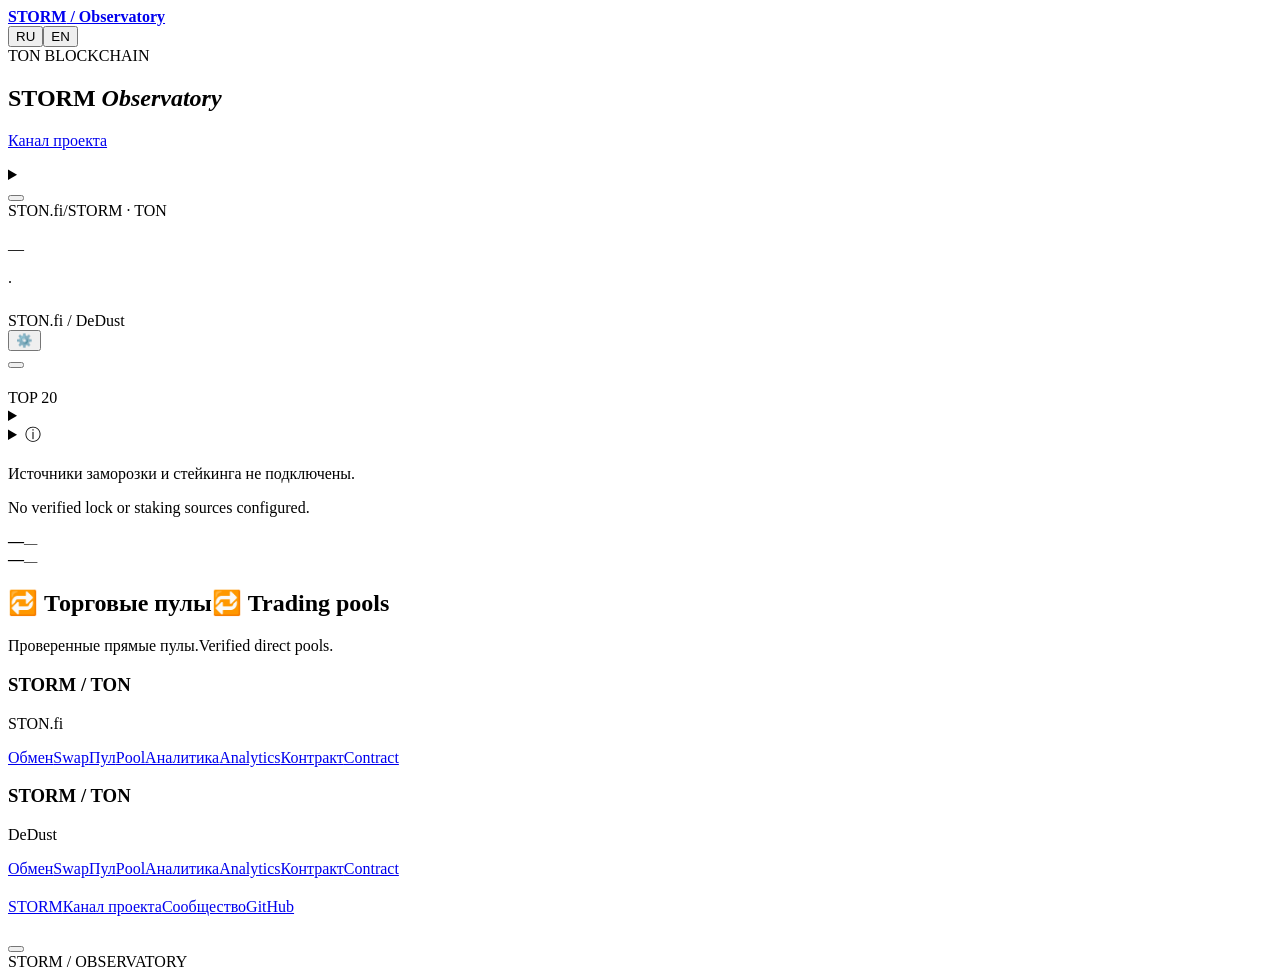
<file: web/page.html>
<!doctype html>
<html lang="ru"><head>
<meta charset="utf-8"><meta name="viewport" content="width=device-width,initial-scale=1">
<meta name="theme-color" content="#070d21"><meta name="description" content="STORM Observatory — сделки STON.fi и DeDust, держатели и подтверждённые сжигания STORM в сети TON.">
<title>STORM Observatory</title><style>/*STYLE*/</style>
</head><body id="top">
<header><div class="wrap nav">
<a class="brand" href="#top"><span class="brandMark" aria-hidden="true"></span><strong>STORM<span> / Observatory</span></strong></a>
<nav id="nav" aria-label="Observatory"><a href="#market" data-t="navMarket"></a><a href="#activity" data-t="activity"></a><a href="#wallets" data-t="wallets"></a><a href="#pools" data-t="navLiquidity"></a><a href="#supply" data-t="navSupply"></a><a href="#links" data-t="links"></a></nav>
<div class="langs" aria-label="Language"><button id="ru" lang="ru">RU</button><button id="en" lang="en">EN</button></div>
</div></header>
<main class="wrap"><section class="hero"><div class="herotext"><div class="eyebrow heroChain"><span class="brandInline" data-brand="ton">TON BLOCKCHAIN</span></div><h1>STORM <em>Observatory</em></h1><p data-t="intro"></p><div class="introLinks"><a href="#market" data-t="toMarket"></a><a href="https://t.me/storm_trade_news" target="_blank" rel="noopener noreferrer" data-t="projectChannel">Канал проекта</a></div></div><div class="heroArt" role="img" aria-label="STORM"></div></section>
<section class="syncBar" aria-label="Data updates"><div><p id="syncStatus" role="status" aria-live="polite"></p><small id="syncDetail"></small><details id="sectionStatus"><summary id="sectionStatusTitle"></summary><div id="sectionStatusRows"></div></details></div><button id="refreshData" type="button"></button></section>
<section class="panel graph" id="market"><div class="graphTop"><div><div class="eyebrow marketChain"><span class="brandInline" data-brand="ston">STON.fi</span><span>/</span><span class="brandInline" data-brand="project">STORM</span> · <span class="brandInline" data-brand="ton">TON</span></div><h2 data-t="price"></h2><div class="capHeadline"><div id="lastPrice" class="price">—</div><span id="capChange" class="capChange"></span></div><p id="capPeriod" class="note"></p></div><div class="graphControls"><div id="currency" class="tabs" role="group"></div><div id="periods" class="tabs" role="group"></div></div></div>
<div class="chartCaption"><span class="lineKey"></span><span id="chartUnit"></span><span class="sep">·</span><span data-t="burnKey"></span></div>
<div id="plot"></div><section class="volumeBlock" aria-labelledby="volumeTitle"><div class="volumeHeading"><strong id="volumeTitle" data-t="volumeTitle"></strong><div class="volumeKeys"><span id="volumeBuys"></span><span id="volumeSells"></span></div></div><div id="tradeVolume"></div><small id="volumeEmpty" class="note" data-t="volumeEmpty"></small></section><div class="capRange"><span id="capLow"></span><span id="capHigh"></span></div></section>
<section class="summary"><div class="sectionHeading"><h2 data-t="summary"></h2></div><div id="stats"></div></section>

<div class="columns"><section id="activity" class="panel"><div class="sectionHeading"><h2 data-t="activity"></h2><span class="tag dexTag"><span class="brandInline" data-brand="ston">STON.fi</span> / <span class="brandInline" data-brand="dedust">DeDust</span></span></div><div class="feedFilterBar"><div id="filters" class="tabs"></div><button type="button" id="badgeFilterToggle" aria-controls="badgeFilterPanel" aria-expanded="false"><span aria-hidden="true">⚙️</span> <span data-t="filterButton"></span> <span id="badgeFilterCount" aria-live="polite"></span></button></div><div id="badgeFilterPanel" class="filterPanel" hidden><label class="onlyBadges"><input type="checkbox" id="feedDomains"><span data-t="withBadges"></span></label><div class="tradeSize"><label><input type="checkbox" id="largeTrades"><span data-t="largeTrades"></span></label><label><span data-t="minimumSize"></span><input type="number" min="0" step="any" value="20" inputmode="decimal" id="minTradeSize" disabled></label></div><div class="filterBadgesHeading"><strong data-t="filterByBadges"></strong><button type="button" id="clearBadgeFilters" data-t="filterReset"></button></div><input type="search" id="badgeFilterSearch" class="badgeFilterSearch" autocomplete="off" spellcheck="false" aria-label="Search badges"><div id="badgeFilterList" class="badgeFilterList"></div><p class="filterHint" data-t="filterHint"></p></div><div id="feed"></div><button class="more" id="more"></button></section>
<section id="wallets" class="panel"><div class="sectionHeading"><h2 data-t="wallets"></h2><span class="tag">TOP 20</span></div><div class="tabs" id="views"></div><div id="sellerPeriods" class="smallTabs"></div><details class="walletSearch"><summary data-t="walletSearch"></summary><form class="walletSearchForm" id="walletSearchForm"><input id="walletQuery" aria-label="TON" type="search" maxlength="253" spellcheck="false" autocapitalize="off" autocomplete="off" required><button id="walletFind" type="submit"></button></form><div class="walletResult" id="walletResult" role="status" hidden></div></details><details class="badgeLegend"><summary><span aria-hidden="true">ⓘ </span><span data-t="badgeLegend"></span></summary><dl><dt>OG</dt><dd data-t="badgeOg"></dd><dt>+888</dt><dd data-t="badgeFragment"></dd><dt>0000.ton</dt><dd data-t="badgeDigits"></dd><dt>🔥</dt><dd data-t="badgeBurn"></dd></dl></details><div id="rank"></div><button id="holdersMore" type="button" class="more" aria-controls="rank" aria-expanded="false" hidden></button></section></div>
<section id="supply" class="panel resources supplyPanel"><h2 data-t="supplyTitle"></h2><p class="note" lang="ru">Источники заморозки и стейкинга не подключены.</p><p class="note" lang="en">No verified lock or staking sources configured.</p><div class="supplyGrid"><div><span data-t="supplyFrozen"></span><strong id="frozenTotal">—</strong><small id="frozenUsd">—</small></div><div><span data-t="supplyStaked"></span><strong id="stakingTotal">—</strong><small id="stakingUsd">—</small></div></div></section>
<section id="pools" class="panel resources" aria-labelledby="pools-title"><h2 id="pools-title"><span lang="ru">🔁 Торговые пулы</span><span lang="en">🔁 Trading pools</span></h2><p class="poolIntro"><span lang="ru">Проверенные прямые пулы.</span><span lang="en">Verified direct pools.</span></p><div class="poolGrid knownPools"><article class="poolCard" data-quote-address="EQAAAAAAAAAAAAAAAAAAAAAAAAAAAAAAAAAAAAAAAAAAAM9c"><h3>STORM / TON</h3><p>STON.fi</p><div class="poolActions"><a href="https://app.ston.fi/swap?ft=EQBsosmcZrD6FHijA7qWGLw5wo_aH8UN435hi935jJ_STORM&amp;tt=TON"><span lang="ru">Обмен</span><span lang="en">Swap</span></a><a href="https://app.ston.fi/pools/EQB95X5u5B7pfri4rtiB4yDkiMh2fssW_2iEOEFKfLmAeqVo"><span lang="ru">Пул</span><span lang="en">Pool</span></a><a href="https://www.geckoterminal.com/ton/pools/EQB95X5u5B7pfri4rtiB4yDkiMh2fssW_2iEOEFKfLmAeqVo"><span lang="ru">Аналитика</span><span lang="en">Analytics</span></a><a href="https://gram.org/address/EQB95X5u5B7pfri4rtiB4yDkiMh2fssW_2iEOEFKfLmAeqVo"><span lang="ru">Контракт</span><span lang="en">Contract</span></a></div></article><article class="poolCard" data-quote-address="EQAAAAAAAAAAAAAAAAAAAAAAAAAAAAAAAAAAAAAAAAAAAM9c"><h3>STORM / TON</h3><p>DeDust</p><div class="poolActions"><a href="https://dedust.io/swap/EQBsosmcZrD6FHijA7qWGLw5wo_aH8UN435hi935jJ_STORM/TON"><span lang="ru">Обмен</span><span lang="en">Swap</span></a><a href="https://dedust.io/pools/EQAm_QHFNFg5SM0i7tc2Jl9W1xVl0aA7e3lFvRAGixF8T4ig"><span lang="ru">Пул</span><span lang="en">Pool</span></a><a href="https://www.geckoterminal.com/ton/pools/EQAm_QHFNFg5SM0i7tc2Jl9W1xVl0aA7e3lFvRAGixF8T4ig"><span lang="ru">Аналитика</span><span lang="en">Analytics</span></a><a href="https://gram.org/address/EQAm_QHFNFg5SM0i7tc2Jl9W1xVl0aA7e3lFvRAGixF8T4ig"><span lang="ru">Контракт</span><span lang="en">Contract</span></a></div></article></div><div class="poolGrid" id="discoveredPools" hidden></div><p class="poolSources" id="poolChecked"></p></section>
<section id="links" class="panel resources"><h2 data-t="links"></h2><div class="resourcesGrid"><article><h3 data-t="projectResources"></h3><div class="resourceList"><a href="https://storm.tg" target="_blank" rel="noopener noreferrer">STORM</a><a href="https://t.me/storm_trade_news" target="_blank" rel="noopener noreferrer" data-t="projectChannel">Канал проекта</a><a href="https://t.me/storm_trade_fam" target="_blank" rel="noopener noreferrer" data-t="community">Сообщество</a><a href="https://github.com/Freebielife/STORM">GitHub</a></div></article><article><h3 data-t="contractLabel"></h3><p class="contract" id="contractAddress"></p><div class="resourceList"><a id="contract" data-t="exploreContract"></a><button id="copy"></button></div></article></div></section>
<footer><span>STORM / OBSERVATORY</span><a href="#top" data-t="up"></a></footer></main>

<script id="snapshot" type="application/json">__SNAPSHOT__</script><script>/*LOADER*/</script><script>/*MARKET_CAP*/</script><script>/*ICONS*/</script><script>/*APP*/</script></body></html>
</file>
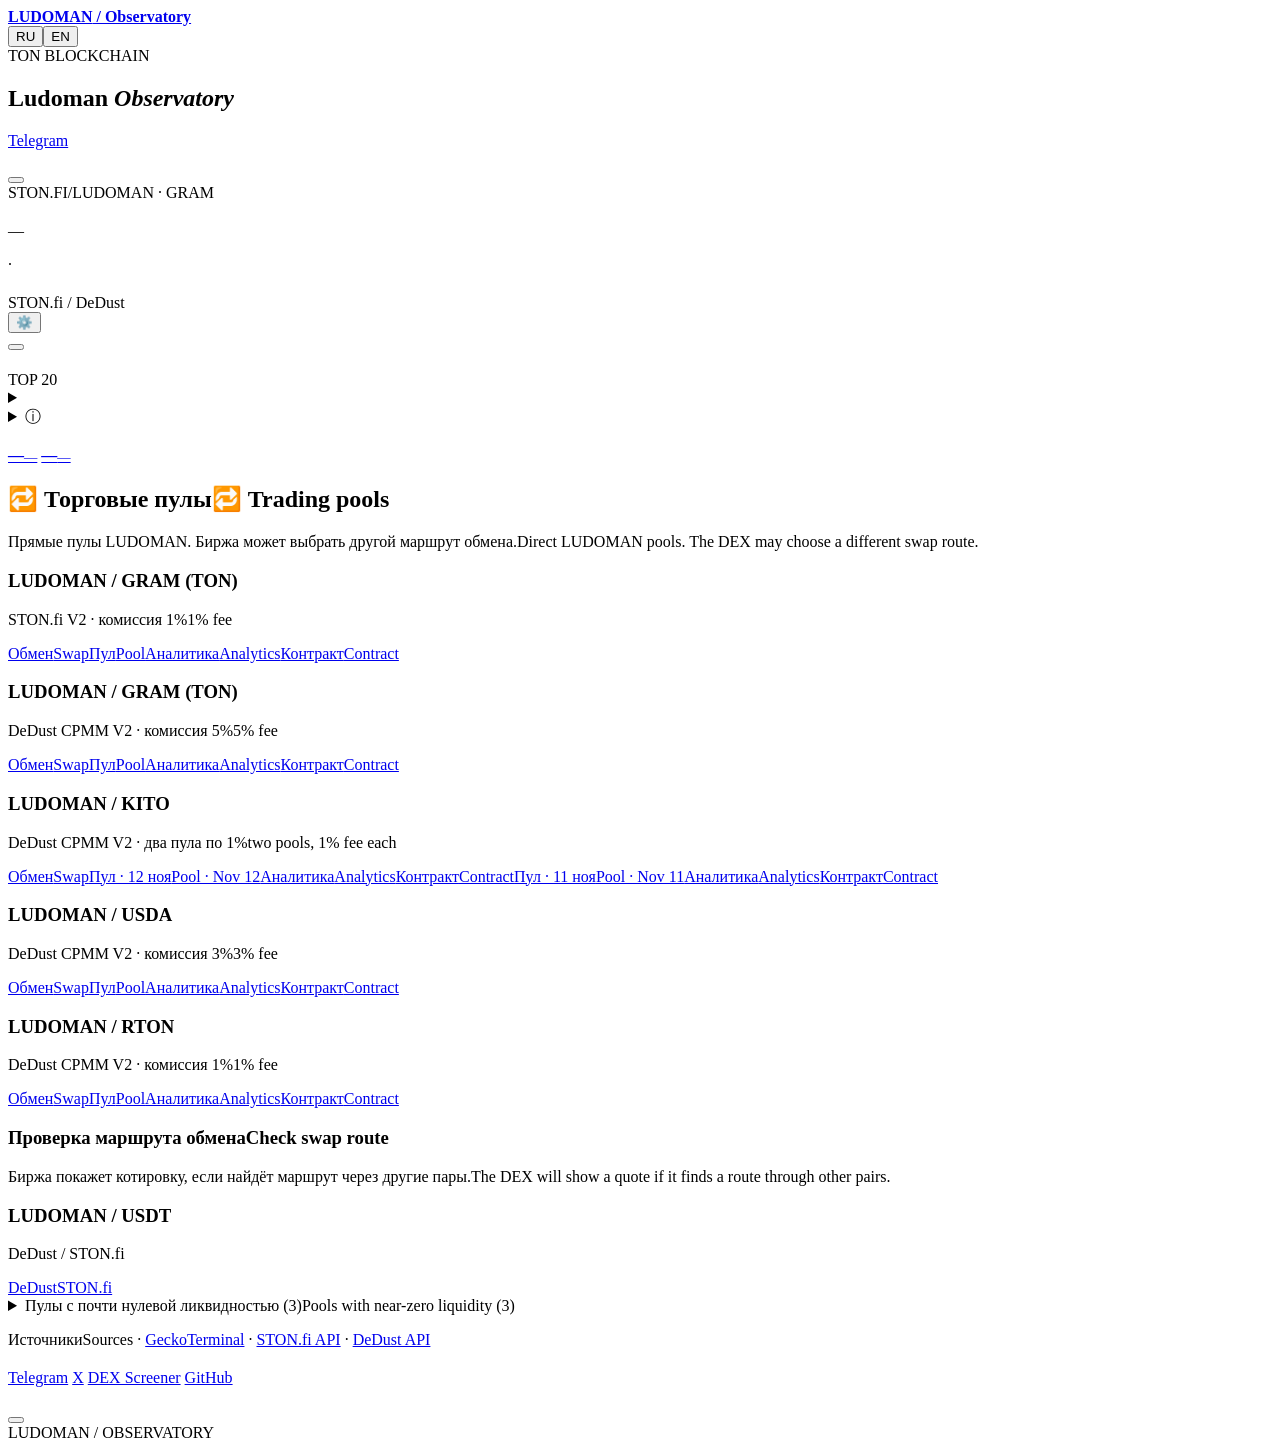
<file: reference/web/page.html>
<!doctype html>
<html lang="ru"><head>
<meta charset="utf-8"><meta name="viewport" content="width=device-width,initial-scale=1">
<meta name="theme-color" content="#070d21"><meta name="description" content="LUDOMAN Observatory — сделки STON.fi и DeDust, держатели и подтверждённые сжигания LUDOMAN в сети TON.">
<title>Ludoman Observatory</title><style>/*STYLE*/</style>
</head><body id="top">
<header><div class="wrap nav">
<a class="brand" href="#top"><span class="brandMark" aria-hidden="true"></span><strong>LUDOMAN<span> / Observatory</span></strong></a>
<nav id="nav" aria-label="Observatory"><a href="#market" data-t="navMarket"></a><a href="#activity" data-t="activity"></a><a href="#wallets" data-t="wallets"></a><a href="#pools" data-t="navLiquidity"></a><a href="#supply" data-t="navSupply"></a><a href="#links" data-t="links"></a></nav>
<div class="langs" aria-label="Language"><button id="ru" lang="ru">RU</button><button id="en" lang="en">EN</button></div>
</div></header>
<main class="wrap"><section class="hero"><div class="herotext"><div class="eyebrow heroChain"><span class="brandInline" data-brand="ton">TON BLOCKCHAIN</span></div><h1>Ludoman <em>Observatory</em></h1><p data-t="intro"></p><div class="introLinks"><a href="#market" data-t="toMarket"></a><a href="https://t.me/the1000ludoman" target="_blank" rel="noopener noreferrer">Telegram</a></div></div><div class="heroArt" role="img" aria-label="Ludoman"></div></section>
<section class="syncBar" aria-label="Data updates"><div><p id="syncStatus" role="status" aria-live="polite"></p><small id="syncDetail"></small></div><button id="refreshData" type="button"></button></section>
<section class="panel graph" id="market"><div class="graphTop"><div><div class="eyebrow marketChain"><span class="brandInline" data-brand="ston">STON.FI</span><span>/</span><span class="brandInline" data-brand="ludoman">LUDOMAN</span> · <span class="brandInline" data-brand="gram">GRAM</span></div><h2 data-t="price"></h2><div class="capHeadline"><div id="lastPrice" class="price">—</div><span id="capChange" class="capChange"></span></div><p id="capPeriod" class="note"></p></div><div class="graphControls"><div id="currency" class="tabs" role="group"></div><div id="periods" class="tabs" role="group"></div></div></div>
<div class="chartCaption"><span class="lineKey"></span><span id="chartUnit"></span><span class="sep">·</span><span data-t="burnKey"></span></div>
<div id="plot"></div><section class="volumeBlock" aria-labelledby="volumeTitle"><div class="volumeHeading"><strong id="volumeTitle" data-t="volumeTitle"></strong><div class="volumeKeys"><span id="volumeBuys"></span><span id="volumeSells"></span></div></div><div id="tradeVolume"></div><small id="volumeEmpty" class="note" data-t="volumeEmpty"></small></section><div class="capRange"><span id="capLow"></span><span id="capHigh"></span></div></section>
<section class="summary"><div class="sectionHeading"><h2 data-t="summary"></h2></div><div id="stats"></div></section>

<div class="columns"><section id="activity" class="panel"><div class="sectionHeading"><h2 data-t="activity"></h2><span class="tag dexTag"><span class="brandInline" data-brand="ston">STON.fi</span> / <span class="brandInline" data-brand="dedust">DeDust</span></span></div><div class="feedFilterBar"><div id="filters" class="tabs"></div><button type="button" id="badgeFilterToggle" aria-controls="badgeFilterPanel" aria-expanded="false"><span aria-hidden="true">⚙️</span> <span data-t="filterButton"></span> <span id="badgeFilterCount" aria-live="polite"></span></button></div><div id="badgeFilterPanel" class="filterPanel" hidden><label class="onlyBadges"><input type="checkbox" id="feedDomains"><span data-t="withBadges"></span></label><div class="tradeSize"><label><input type="checkbox" id="largeTrades"><span data-t="largeTrades"></span></label><label><span data-t="minimumSize"></span><input type="number" min="0" step="any" value="20" inputmode="decimal" id="minTradeSize" disabled></label></div><div class="filterBadgesHeading"><strong data-t="filterByBadges"></strong><button type="button" id="clearBadgeFilters" data-t="filterReset"></button></div><input type="search" id="badgeFilterSearch" class="badgeFilterSearch" autocomplete="off" spellcheck="false" aria-label="Search badges"><div id="badgeFilterList" class="badgeFilterList"></div><p class="filterHint" data-t="filterHint"></p></div><div id="feed"></div><button class="more" id="more"></button></section>
<section id="wallets" class="panel"><div class="sectionHeading"><h2 data-t="wallets"></h2><span class="tag">TOP 20</span></div><div class="tabs" id="views"></div><div id="sellerPeriods" class="smallTabs"></div><details class="walletSearch"><summary data-t="walletSearch"></summary><form class="walletSearchForm" id="walletSearchForm"><input id="walletQuery" aria-label="TON" type="search" maxlength="253" spellcheck="false" autocapitalize="off" autocomplete="off" required><button id="walletFind" type="submit"></button></form><div class="walletResult" id="walletResult" role="status" hidden></div></details><details class="badgeLegend"><summary><span aria-hidden="true">ⓘ </span><span data-t="badgeLegend"></span></summary><dl><dt>OG</dt><dd data-t="badgeOg"></dd><dt>+888</dt><dd data-t="badgeFragment"></dd><dt>0000.ton</dt><dd data-t="badgeDigits"></dd><dt>author NFT</dt><dd data-t="badgeAuthor"></dd><dt>JVault</dt><dd data-t="badgeStaking"></dd><dt data-badge-key="vnuk">VNUK</dt><dd data-t="badgeVnuk"></dd><dt data-badge-key="joystick">Joystick</dt><dd data-t="badgeJoystick"></dd><dt data-badge-key="phoenix">Phoenix</dt><dd data-t="badgePhoenix"></dd><dt data-badge-key="arni">ARNI</dt><dd data-t="badgeArni"></dd><dt data-badge-key="napiwas">NAPIWAS</dt><dd data-t="badgeNapiwas"></dd><dt>🔵 NFT</dt><dd data-t="badgeBlue"></dd><dt>🔥</dt><dd data-t="badgeBurn"></dd></dl></details><div id="rank"></div></section></div>
<section id="supply" class="panel resources supplyPanel" aria-labelledby="supplyTitle">
<h2 id="supplyTitle" data-t="supplyTitle"></h2>
<div class="supplyGrid">
<a href="https://tonraffles.app/lock/EQDbKihXMZuNfl7m7VcNrHIyYYYgCFPhccIqNN_ocNn-PBCb" target="_blank" rel="noopener noreferrer"><span data-t="supplyFrozen"></span><strong id="frozenTotal">—</strong><small id="frozenUsd" class="supplyUsd">—</small><small data-t="supplyFrozenHint"></small></a>
<a href="https://tonviewer.com/EQANDE3kcYMMSkumPIuj0BWLi2kTTRXng6FSYrvRbEpUv877" target="_blank" rel="noopener noreferrer"><span data-t="supplyStaked"></span><strong id="stakingTotal">—</strong><small id="stakingUsd" class="supplyUsd">—</small><small data-t="supplyStakedHint"></small></a>
</div></section>
<section id="pools" class="panel resources" aria-labelledby="pools-title">
<h2 id="pools-title"><span lang="ru">🔁 Торговые пулы</span><span lang="en">🔁 Trading pools</span></h2>
<p class="poolIntro"><span lang="ru">Прямые пулы LUDOMAN. Биржа может выбрать другой маршрут обмена.</span><span lang="en">Direct LUDOMAN pools. The DEX may choose a different swap route.</span></p>
<div class="poolGrid knownPools"><article class="poolCard">
<h3>LUDOMAN / GRAM (TON)</h3><p>STON.fi V2 · <span lang="ru">комиссия 1%</span><span lang="en">1% fee</span></p>
<div class="poolActions"><a href="https://app.ston.fi/swap?ft=EQDbKihXMZuNfl7m7VcNrHIyYYYgCFPhccIqNN_ocNn-PBCb&amp;tt=TON" target="_blank" rel="noopener noreferrer"><span lang="ru">Обмен</span><span lang="en">Swap</span></a><a href="https://app.ston.fi/pools/EQDUK1q0zadi3cWKYZrqtIIavMazqgYKIFYRDBBhlIPTxQAV" target="_blank" rel="noopener noreferrer"><span lang="ru">Пул</span><span lang="en">Pool</span></a><a href="https://www.geckoterminal.com/ton/pools/EQDUK1q0zadi3cWKYZrqtIIavMazqgYKIFYRDBBhlIPTxQAV" target="_blank" rel="noopener noreferrer"><span lang="ru">Аналитика</span><span lang="en">Analytics</span></a><a href="https://gram.org/address/EQDUK1q0zadi3cWKYZrqtIIavMazqgYKIFYRDBBhlIPTxQAV" target="_blank" rel="noopener noreferrer"><span lang="ru">Контракт</span><span lang="en">Contract</span></a></div>
</article><article class="poolCard">
<h3>LUDOMAN / GRAM (TON)</h3><p>DeDust CPMM V2 · <span lang="ru">комиссия 5%</span><span lang="en">5% fee</span></p>
<div class="poolActions"><a href="https://dedust.io/swap/EQDbKihXMZuNfl7m7VcNrHIyYYYgCFPhccIqNN_ocNn-PBCb/TON" target="_blank" rel="noopener noreferrer"><span lang="ru">Обмен</span><span lang="en">Swap</span></a><a href="https://dedust.io/pools/EQAVfl9Mvs1XL1umqTGi98ZliQaUnv9bi17UBI15gQbO78JD" target="_blank" rel="noopener noreferrer"><span lang="ru">Пул</span><span lang="en">Pool</span></a><a href="https://www.geckoterminal.com/ton/pools/EQAVfl9Mvs1XL1umqTGi98ZliQaUnv9bi17UBI15gQbO78JD" target="_blank" rel="noopener noreferrer"><span lang="ru">Аналитика</span><span lang="en">Analytics</span></a><a href="https://gram.org/address/EQAVfl9Mvs1XL1umqTGi98ZliQaUnv9bi17UBI15gQbO78JD" target="_blank" rel="noopener noreferrer"><span lang="ru">Контракт</span><span lang="en">Contract</span></a></div>
</article><article class="poolCard">
<h3>LUDOMAN / KITO</h3><p>DeDust CPMM V2 · <span lang="ru">два пула по 1%</span><span lang="en">two pools, 1% fee each</span></p>
<div class="poolActions"><a href="https://dedust.io/swap/EQDbKihXMZuNfl7m7VcNrHIyYYYgCFPhccIqNN_ocNn-PBCb/EQCSLLVQ8qdhEqZUKaiKU7F6sVfnNPmQ4FsCpCo8olo795LP" target="_blank" rel="noopener noreferrer"><span lang="ru">Обмен</span><span lang="en">Swap</span></a><a href="https://dedust.io/pools/EQCZZLM3GSpiy9wThrt3HmQ5hyvJe40jk29dpIkCg3IS5S4M" target="_blank" rel="noopener noreferrer"><span lang="ru">Пул · 12 ноя</span><span lang="en">Pool · Nov 12</span></a><a href="https://www.geckoterminal.com/ton/pools/EQCZZLM3GSpiy9wThrt3HmQ5hyvJe40jk29dpIkCg3IS5S4M" target="_blank" rel="noopener noreferrer"><span lang="ru">Аналитика</span><span lang="en">Analytics</span></a><a href="https://gram.org/address/EQCZZLM3GSpiy9wThrt3HmQ5hyvJe40jk29dpIkCg3IS5S4M" target="_blank" rel="noopener noreferrer"><span lang="ru">Контракт</span><span lang="en">Contract</span></a><a href="https://dedust.io/pools/EQCJJiws0e1N7U-SprEyAWgaoVtbJuBTpHSw_yV1oz5sI8ZP" target="_blank" rel="noopener noreferrer"><span lang="ru">Пул · 11 ноя</span><span lang="en">Pool · Nov 11</span></a><a href="https://www.geckoterminal.com/ton/pools/EQCJJiws0e1N7U-SprEyAWgaoVtbJuBTpHSw_yV1oz5sI8ZP" target="_blank" rel="noopener noreferrer"><span lang="ru">Аналитика</span><span lang="en">Analytics</span></a><a href="https://gram.org/address/EQCJJiws0e1N7U-SprEyAWgaoVtbJuBTpHSw_yV1oz5sI8ZP" target="_blank" rel="noopener noreferrer"><span lang="ru">Контракт</span><span lang="en">Contract</span></a></div>
</article><article class="poolCard">
<h3>LUDOMAN / USDA</h3><p>DeDust CPMM V2 · <span lang="ru">комиссия 3%</span><span lang="en">3% fee</span></p>
<div class="poolActions"><a href="https://dedust.io/swap/EQDbKihXMZuNfl7m7VcNrHIyYYYgCFPhccIqNN_ocNn-PBCb/EQBFzVi0BUoGQ79Ld7o41_l1soo5BClojFkVz0oxXk1R9rAM" target="_blank" rel="noopener noreferrer"><span lang="ru">Обмен</span><span lang="en">Swap</span></a><a href="https://dedust.io/pools/EQCDSMFo5WgFtzQe7GF24_HQFkhLYEgv4i5_FndFA8d3PHfk" target="_blank" rel="noopener noreferrer"><span lang="ru">Пул</span><span lang="en">Pool</span></a><a href="https://www.geckoterminal.com/ton/pools/EQCDSMFo5WgFtzQe7GF24_HQFkhLYEgv4i5_FndFA8d3PHfk" target="_blank" rel="noopener noreferrer"><span lang="ru">Аналитика</span><span lang="en">Analytics</span></a><a href="https://gram.org/address/EQCDSMFo5WgFtzQe7GF24_HQFkhLYEgv4i5_FndFA8d3PHfk" target="_blank" rel="noopener noreferrer"><span lang="ru">Контракт</span><span lang="en">Contract</span></a></div>
</article><article class="poolCard">
<h3>LUDOMAN / RTON</h3><p>DeDust CPMM V2 · <span lang="ru">комиссия 1%</span><span lang="en">1% fee</span></p>
<div class="poolActions"><a href="https://dedust.io/swap/EQDbKihXMZuNfl7m7VcNrHIyYYYgCFPhccIqNN_ocNn-PBCb/EQDTTEFpHZWcUZNijMp6xQhe1aEdNyuFw-UIe-DArz5_b4lV" target="_blank" rel="noopener noreferrer"><span lang="ru">Обмен</span><span lang="en">Swap</span></a><a href="https://dedust.io/pools/EQC_-e-An_00rgQXBAj6cRNCUregI3SFfUjGX8_5kzqtXjeZ" target="_blank" rel="noopener noreferrer"><span lang="ru">Пул</span><span lang="en">Pool</span></a><a href="https://www.geckoterminal.com/ton/pools/EQC_-e-An_00rgQXBAj6cRNCUregI3SFfUjGX8_5kzqtXjeZ" target="_blank" rel="noopener noreferrer"><span lang="ru">Аналитика</span><span lang="en">Analytics</span></a><a href="https://gram.org/address/EQC_-e-An_00rgQXBAj6cRNCUregI3SFfUjGX8_5kzqtXjeZ" target="_blank" rel="noopener noreferrer"><span lang="ru">Контракт</span><span lang="en">Contract</span></a></div>
</article></div>
<div class="poolGrid" id="discoveredPools" hidden></div>
<p class="poolSources" id="poolChecked"></p>
<div class="poolRoute">
<h3><span lang="ru">Проверка маршрута обмена</span><span lang="en">Check swap route</span></h3>
<p><span lang="ru">Биржа покажет котировку, если найдёт маршрут через другие пары.</span><span lang="en">The DEX will show a quote if it finds a route through other pairs.</span></p>
<article class="poolCard">
<h3>LUDOMAN / USDT</h3><p>DeDust / STON.fi</p>
<div class="poolActions"><a href="https://dedust.io/swap/EQDbKihXMZuNfl7m7VcNrHIyYYYgCFPhccIqNN_ocNn-PBCb/EQCxE6mUtQJKFnGfaROTKOt1lZbDiiX1kCixRv7Nw2Id_sDs" target="_blank" rel="noopener noreferrer">DeDust</a><a href="https://app.ston.fi/swap?ft=EQDbKihXMZuNfl7m7VcNrHIyYYYgCFPhccIqNN_ocNn-PBCb&amp;tt=EQCxE6mUtQJKFnGfaROTKOt1lZbDiiX1kCixRv7Nw2Id_sDs" target="_blank" rel="noopener noreferrer">STON.fi</a></div>
</article>
</div>
<details class="poolTiny"><summary><span lang="ru">Пулы с почти нулевой ликвидностью (3)</span><span lang="en">Pools with near-zero liquidity (3)</span></summary>
<div class="poolGrid knownPools"><article class="poolCard">
<h3>LUDOMAN / GRAM (TON)</h3><p>DeDust V1 · <span lang="ru">комиссия 0,25%</span><span lang="en">0.25% fee</span></p>
<div class="poolActions"><a href="https://gram.org/address/EQDIJ0ZY3yMhKdWoTLVVtSPBJmvAURRJ1n40-8Cj8ybDiRf8" target="_blank" rel="noopener noreferrer"><span lang="ru">Контракт пула</span><span lang="en">Pool contract</span></a></div>
</article><article class="poolCard">
<h3>LUDOMAN / WEB</h3><p>STON.fi V2 · <span lang="ru">комиссия 0,30%</span><span lang="en">0.30% fee</span></p>
<div class="poolActions"><a href="https://gram.org/address/EQCZ2ORFgEUUA8wfnFMFMhJJDDur-0EmxMZmBZECDsvERPXY" target="_blank" rel="noopener noreferrer"><span lang="ru">Контракт пула</span><span lang="en">Pool contract</span></a></div>
</article><article class="poolCard">
<h3>LUDOMAN / WEB</h3><p>DeDust V1 · <span lang="ru">комиссия 0,25%</span><span lang="en">0.25% fee</span></p>
<div class="poolActions"><a href="https://gram.org/address/EQCzHg_9w8PpJkvZZY7cicI8G_Xj8GfDNhJnHlaeq7wwvjdM" target="_blank" rel="noopener noreferrer"><span lang="ru">Контракт пула</span><span lang="en">Pool contract</span></a></div>
</article></div></details>
<p class="poolSources"><span lang="ru">Источники</span><span lang="en">Sources</span> · <a href="https://api.geckoterminal.com/api/v2/networks/ton/tokens/EQDbKihXMZuNfl7m7VcNrHIyYYYgCFPhccIqNN_ocNn-PBCb/pools" target="_blank" rel="noopener noreferrer">GeckoTerminal</a> · <a href="https://docs.ston.fi/developer-section/dex/api/reference" target="_blank" rel="noopener noreferrer">STON.fi API</a> · <a href="https://docs.dedust.io/reference/getting-available-pools" target="_blank" rel="noopener noreferrer">DeDust API</a></p>
</section>
<section id="links" class="panel resources"><h2 data-t="links"></h2>
<div class="resourcesGrid">
<article><h3 data-t="projectResources"></h3><div class="resourceList">
<a href="https://1000ludoman.xyz/" data-t="projectDirectory"></a>
<a href="https://t.me/the1000ludoman">Telegram</a>
<a href="https://x.com/1000LUDOMAN">X</a>
<a href="https://dexscreener.com/ton/EQDUK1q0zadi3cWKYZrqtIIavMazqgYKIFYRDBBhlIPTxQAV">DEX Screener</a>
<a href="https://app.ston.fi/swap?ft=TON&amp;tt=EQDbKihXMZuNfl7m7VcNrHIyYYYgCFPhccIqNN_ocNn-PBCb" data-t="swap"></a>
<a href="https://github.com/Freebielife/Ludoman">GitHub</a></div></article>
<article><h3 data-t="contractLabel"></h3><p class="contract" id="contractAddress"></p>
<div class="resourceList"><a id="contract" data-t="exploreContract"></a><button id="copy"></button></div></article>
</div></section>
<footer><span>LUDOMAN / OBSERVATORY</span><a href="#top" data-t="up"></a></footer></main>
<template id="badge-icon-arni"><img src="__BADGE_ARNI__" alt="" width="18" height="18"></template><template id="badge-icon-blueNft"><img src="__BADGE_BLUE__" alt="" width="18" height="18"></template><template id="badge-icon-staking"><img src="__BADGE_STAKING__" alt="" width="18" height="18"></template><template id="badge-icon-vnuk"><img src="__BADGE_VNUK__" alt="" width="18" height="18"></template><template id="badge-icon-joystick"><img src="__BADGE_JOYSTICK__" alt="" width="18" height="18"></template><template id="badge-icon-phoenix"><img src="__BADGE_PHOENIX__" alt="" width="18" height="18"></template>
<script id="snapshot" type="application/json">__SNAPSHOT__</script><script>/*LOADER*/</script><script>/*MARKET_CAP*/</script><script>/*ICONS*/</script><script>/*APP*/</script></body></html>
</file>
